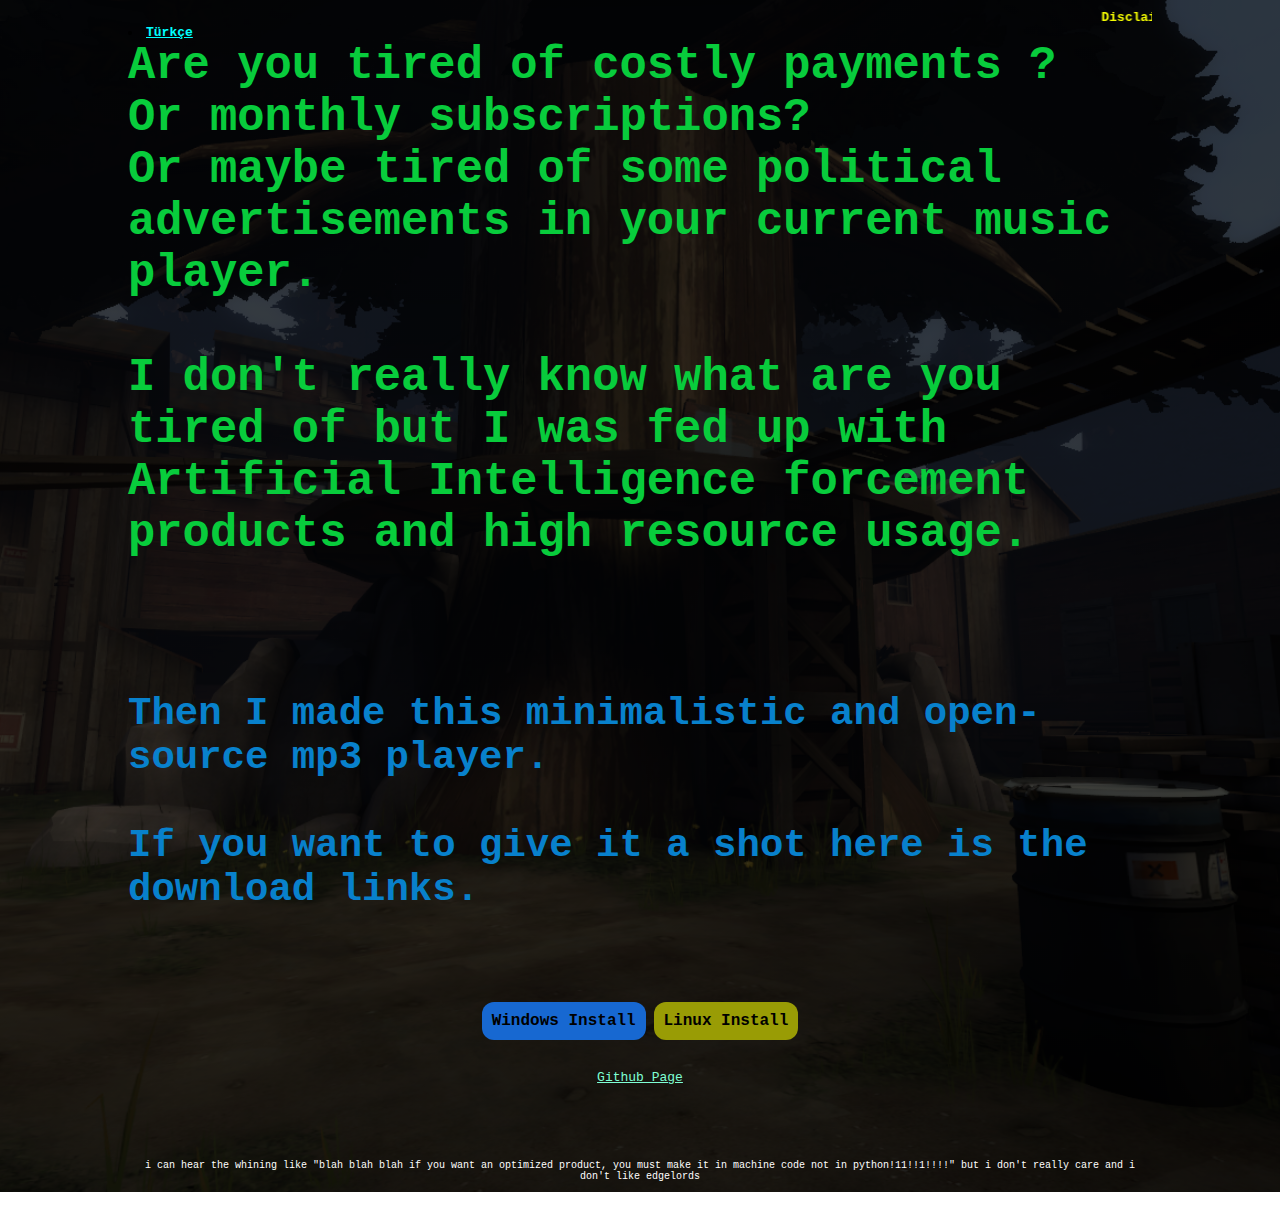
<file: index.html>
<html lang="en">
<head>
    <meta charset="UTF-8">
    <meta name="viewport" content="width=device-width, initial-scale=1.0">
    <title>Music Player by Feusx</title>
    <link rel="stylesheet" href="style.css">
</head>
<body>
    <div class="background">
        <marquee style="font-weight: bolder;color: #f4fc03">Disclaimer: This app is still in development, so it may lack some critical features and need development. I am trying to develop it without going out of its minimalistic mp3 player concept...</marquee>
        <br>
        <li><a href="icerik.html" style="color: aqua; font-weight: bolder; text-align: center;">Türkçe</a></li>
        <p style="font-weight: bold; font-size: 350%; font-family: monospace; color: #08cc3c;">Are you tired of costly payments ? <br> Or monthly subscriptions?<br> Or maybe tired of some political advertisements in your current music player. <br><br> I don't really know what are you tired of but I was fed up with Artificial Intelligence forcement products and high resource usage.</p>

        <p style="font-weight: bold; font-size: 300%; font-family: monospace; color: #0881cc;"><br><br><br>Then I made this minimalistic and open-source mp3 player.<br><br> If you want to give it a shot here is the download links.</p> 
    <div style="text-align: center;">
        <br><br><br><br><br><br>
        <a href="https://github.com/FeusX/music-player/releases/download/0.5/windows.zip"><button class="btn">Windows Install</button></a>
        <a href="https://github.com/FeusX/music-player/releases/download/0.5/linux.zip"><button class="linuxbtn">Linux Install</button></a>
        <br><br><br>
        <a href="https://github.com/FeusX/music-player/releases" style="color: aquamarine;">Github Page</a>
        <br><br><br><br><br><br>
    </div>  
        <p style="font-size: small; font-family: monospace; color: rgb(255, 255, 255); text-align: center;">i can hear the whining like "blah blah blah if you want an optimized product, you must make it in machine code not in python!11!!1!!!!" but i don't really care and i don't like edgelords</p>
    </div>
</body>
</html>
</file>
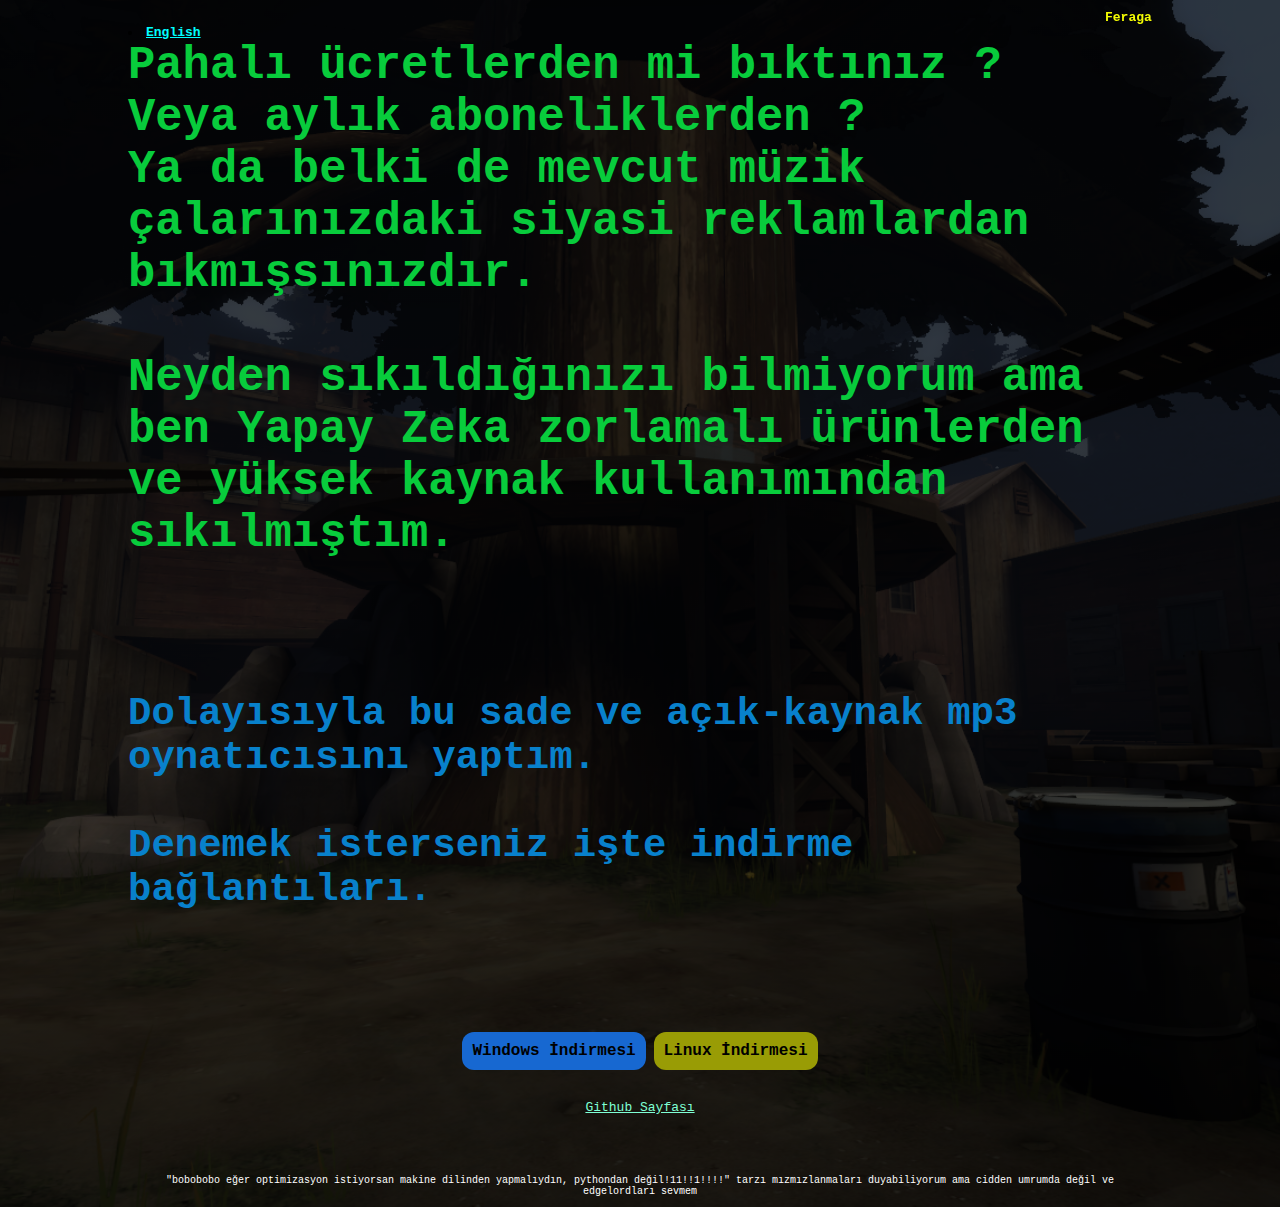
<file: icerik.html>
<html lang="en">
<head>
    <meta charset="UTF-8">
    <meta name="viewport" content="width=device-width, initial-scale=1.0">
    <title>Music Player by Feusx</title>
    <link rel="stylesheet" href="style.css">
</head>
<body>
    <div class="background">
        <marquee style="font-weight: bolder; color: #f4fc03;">Feragatname: Bu uygulama hala geliştirilme aşamasında olduğundan bazı önemli özelliklerden yoksun ve geliştirilmesi gerekli olabilir. Sade mp3 oynatıcısı konseptinin dışına çıkmadan geliştirmeye çalışıyorum...</marquee>
        <br>
        <li><a href="index.html" style="color: aqua; font-weight: bolder; text-align: center;">English</a></li>
        <p style="font-weight: bold; font-size: 350%; font-family: monospace; color: #08cc3c;">Pahalı ücretlerden mi bıktınız ? <br> Veya aylık aboneliklerden ?<br> Ya da belki de mevcut müzik çalarınızdaki siyasi reklamlardan bıkmışsınızdır. <br><br> Neyden sıkıldığınızı bilmiyorum ama ben Yapay Zeka zorlamalı ürünlerden ve yüksek kaynak kullanımından sıkılmıştım.</p>

        <p style="font-weight: bold; font-size: 300%; font-family: monospace; color: #0881cc;"><br><br><br>Dolayısıyla bu sade ve açık-kaynak mp3 oynatıcısını yaptım.<br><br>Denemek isterseniz işte indirme bağlantıları.</p>
    <div style="text-align: center;">
        <br><br><br><br><br><br><br><br>
        <a href="https://github.com/FeusX/music-player/releases/download/0.5/windows.zip"><button class="btn">Windows İndirmesi</button></a>
        <a href="https://github.com/FeusX/music-player/releases/download/0.5/linux.zip"><button class="linuxbtn">Linux İndirmesi</button></a>
        <br><br><br>
        <a href="https://github.com/FeusX/music-player/releases" style="color: aquamarine;">Github Sayfası</a>
        <br><br><br><br><br>
    </div>  
        <p style="font-size: small; font-family: monospace; color: rgb(255, 255, 255); text-align: center;">"bobobobo eğer optimizasyon istiyorsan makine dilinden yapmalıydın, pythondan değil!11!!1!!!!" tarzı mızmızlanmaları duyabiliyorum ama cidden umrumda değil ve edgelordları sevmem</p>
    </div>
</body>
</html>
</file>
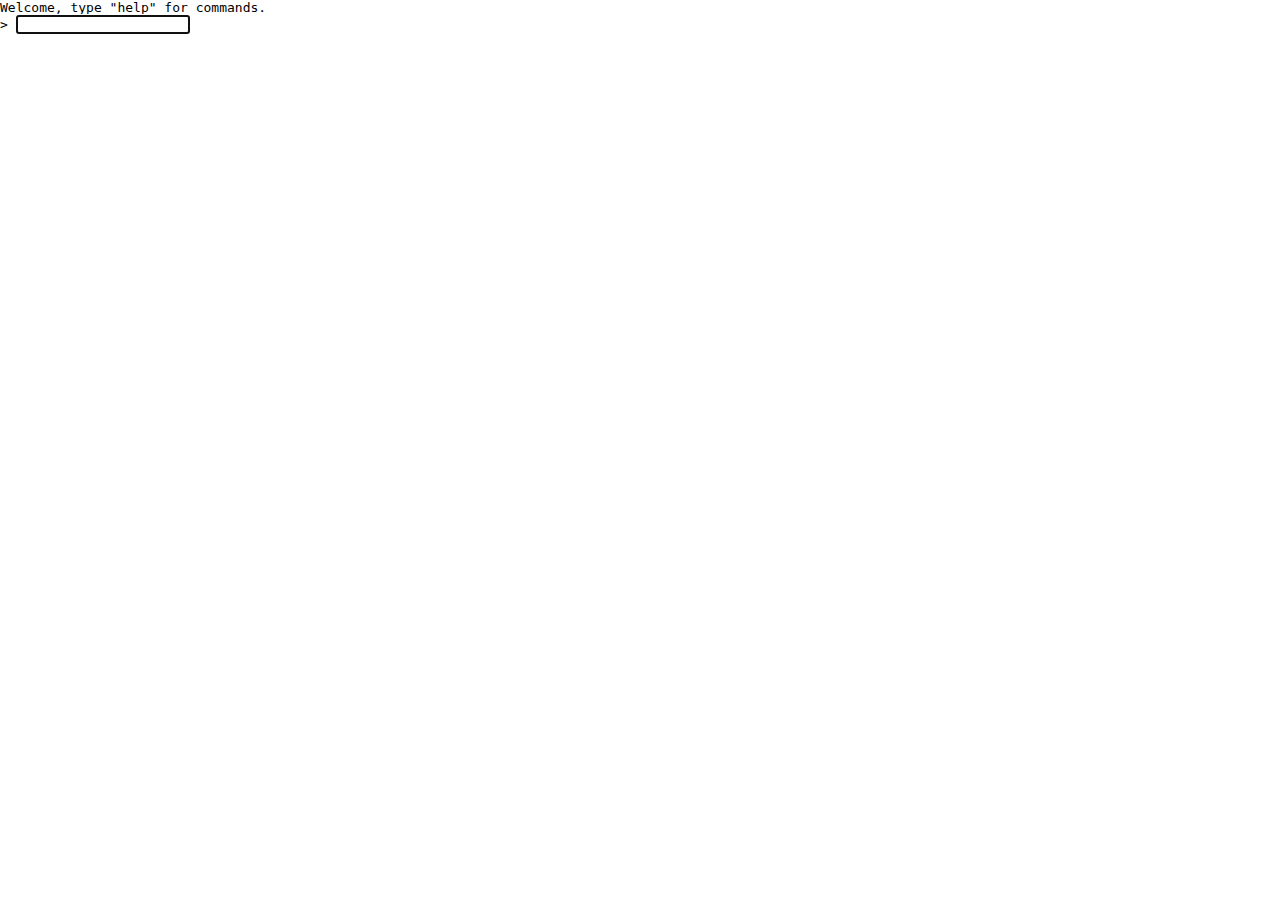
<file: main.html>
<!doctype html>
<html lang="en">

<head>
  <meta charset="utf-8" />
  <title>Terminal Site</title>
  <meta name="viewport" content="width=device-width,initial-scale=1" />
  <link rel="stylesheet" href="style.css">
</head>

<body>
  <div class="terminal" id="term" tabindex="0">
    <div class="line muted">Welcome, type "help" for commands.</div>
    <div id="output"></div>

    <div class="line">
      <span class="prompt">> <input id="cmdInput" class="input" autocomplete="off" autocorrect="off"
          autocapitalize="off" spellcheck="false" /></span>
    </div>
  </div>

  <script src="script.js"></script>
</body>

</html>
</file>
<file: style.css>
*{
    margin: 0;
    padding: 0;
    box-sizing: border-box;
    font-family: monospace;
}

.background{
    width: 100%;
    min-height: 100vh;
    background-image: linear-gradient(rgba(0,0,0,0.75), rgba(0,0,0,0.75)), url(images/background.png);
    background-position: center;
    background-size: cover;
    padding: 10px 10%;
}

.btn{
    cursor: pointer;
    font-size: 16px;
    padding: 8px 0;
    background-color: #1768d1;
    font-weight: bold;
    border-radius: 12px;
    border: none;
    padding: 10px 10px;
}

.linuxbtn{
    cursor: pointer;
    font-size: 16px;
    padding: 8px 0;
    background-color: #999c05;
    font-weight: bold;
    border-radius: 12px;
    outline: none;
    border: none;
    padding: 10px 10px;
}
</file>
